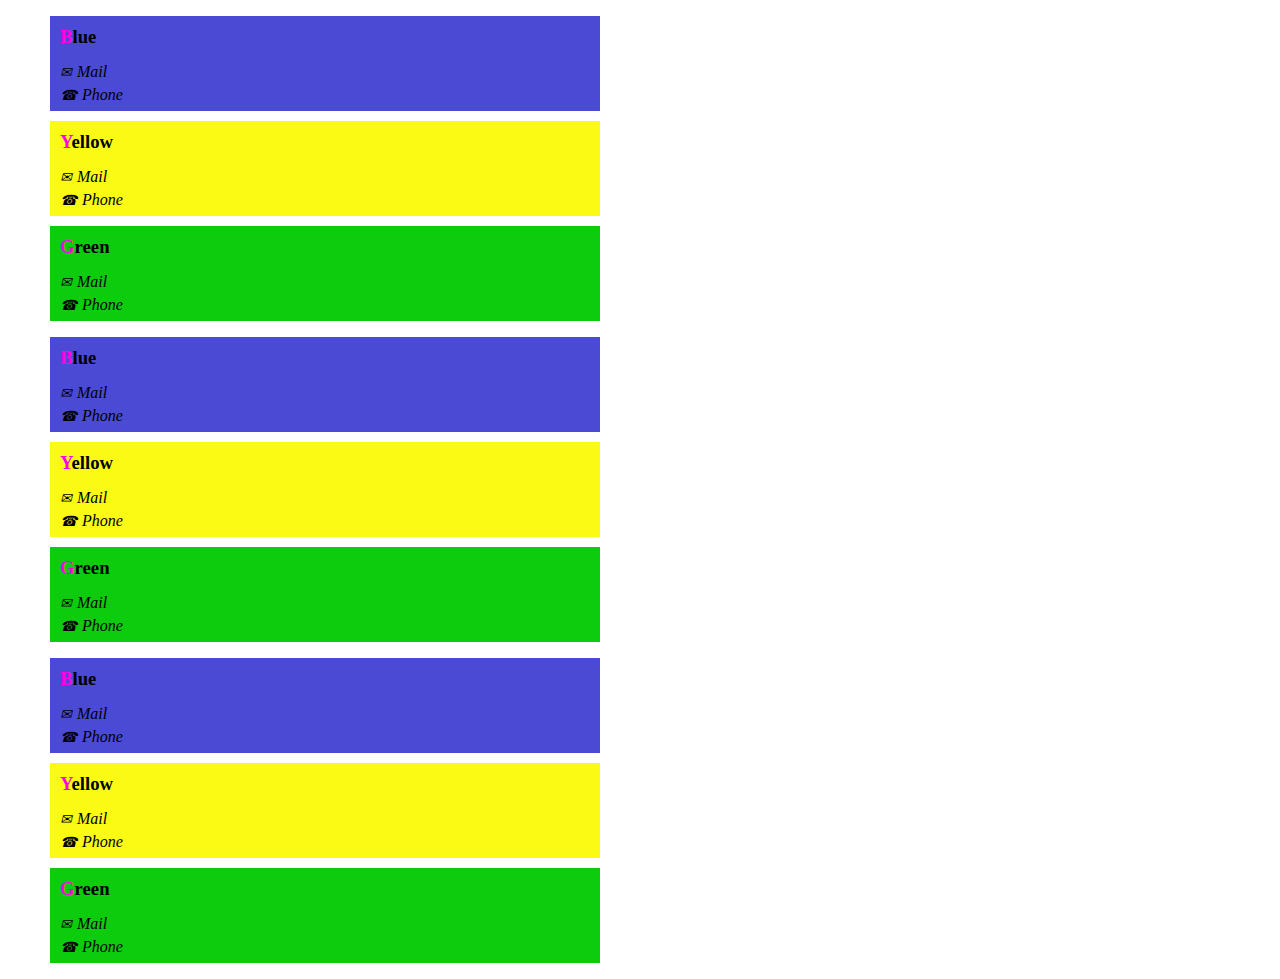
<file: index.html>
<!DOCTYPE html>
<html>
<head>
    <meta charset="utf-8">
    <title>List</title>
    <meta name="description" content="">
    <link rel="stylesheet" href="css/style12.css">
</head>
<body>

    <!-- Первый блок -->
    <ul class="List">
        <div class="Colors">
            <li><h3>Blue</h3></li>
            <li><a href="mail.com">Mail</a></li>
            <li><a href="phone.ru">Phone</a></li>
        </div>
        <div class="Colors">
            <li><h3>Yellow</h3></li>
            <li><a href="mail.com">Mail</a></li>
            <li><a href="phone.ru">Phone</a></li>
        </div>
        <div class="Colors">
            <li><h3>Green</h3></li>
            <li><a href="mail.com">Mail</a></li>
            <li><a href="phone.ru">Phone</a></li>
        </div>
    </ul>
    
    <!-- Второй блок -->
    <ul class="List">
        <div class="Colors">
            <li><h3>Blue</h3></li>
            <li><a href="mail.com">Mail</a></li>
            <li><a href="phone.ru">Phone</a></li>
        </div>
        <div class="Colors">
            <li><h3>Yellow</h3></li>
            <li><a href="mail.com">Mail</a></li>
            <li><a href="phone.ru">Phone</a></li>
        </div>
        <div class="Colors">
            <li><h3>Green</h3></li>
            <li><a href="mail.com">Mail</a></li>
            <li><a href="phone.ru">Phone</a></li>
        </div>
    </ul>

    <!-- Третий блок -->
    <ul class="List">
        <div class="Colors">
            <li><h3>Blue</h3></li>
            <li><a href="mail.com">Mail</a></li>
            <li><a href="phone.ru">Phone</a></li>
        </div>
        <div class="Colors">
            <li><h3>Yellow</h3></li>
            <li><a href="mail.com">Mail</a></li>
            <li><a href="phone.ru">Phone</a></li>
        </div>
        <div class="Colors">
            <li><h3>Green</h3></li>
            <li><a href="mail.com">Mail</a></li>
            <li><a href="phone.ru">Phone</a></li>
        </div>
    </ul>
</body>
</html>
</file>
<file: css/style12.css>
html,
body {
    margin: 0;
    padding: 0;
    box-sizing: border-box;
}

.list {
    display: block;
    margin-left: 0;
    padding-left: 0;
    flex-wrap: wrap;
    justify-content: flex-start;
}

.Colors {
    width: 550px;
    height: 95px;
    margin: 10px 10px;
    list-style-type: none;
    text-align: left;
}

.Colors:nth-child(2n) {
    background-color: rgb(250, 250, 21);
}

.Colors:nth-child(3n) {
    background-color: rgb(13, 204, 13);
}

.Colors:nth-child(-n+1) {
    background-color: rgb(74, 74, 212);
}

a {
    display: block;
    color: black;
    text-decoration: none;
    padding-left: 5px;
}

a:hover {
    color: red;
}

a[href^="phone"]::before {
    content: "\260E";
    padding-right: 5px;
    font-size: 14px;
}

a[href^="mail"]::before {
    content: "\2709";
    padding-right: 5px;
    font-size: 14px;
}

h3 {
    padding-left: 5px;
    padding-top: 5px;
    padding-bottom: 10px;
    margin: 0;
    font-weight: normal;
}

li:nth-child(1) {
    padding-left: 5px;
    padding-top: 5px;
    margin: 0;
    font-style: normal;
}

li:nth-child(2) {
    padding-left: 5px;
    padding-top: 5px;
    margin: 0;
    font-style: italic;
}

li:nth-child(3) {
    padding-left: 5px;
    padding-top: 5px;
    margin: 0;
    font-style: italic;
}

h3::first-letter {
    color: rgb(255, 0, 234);
}
h3::first-line {
    font-weight: bold;
}
</file>
